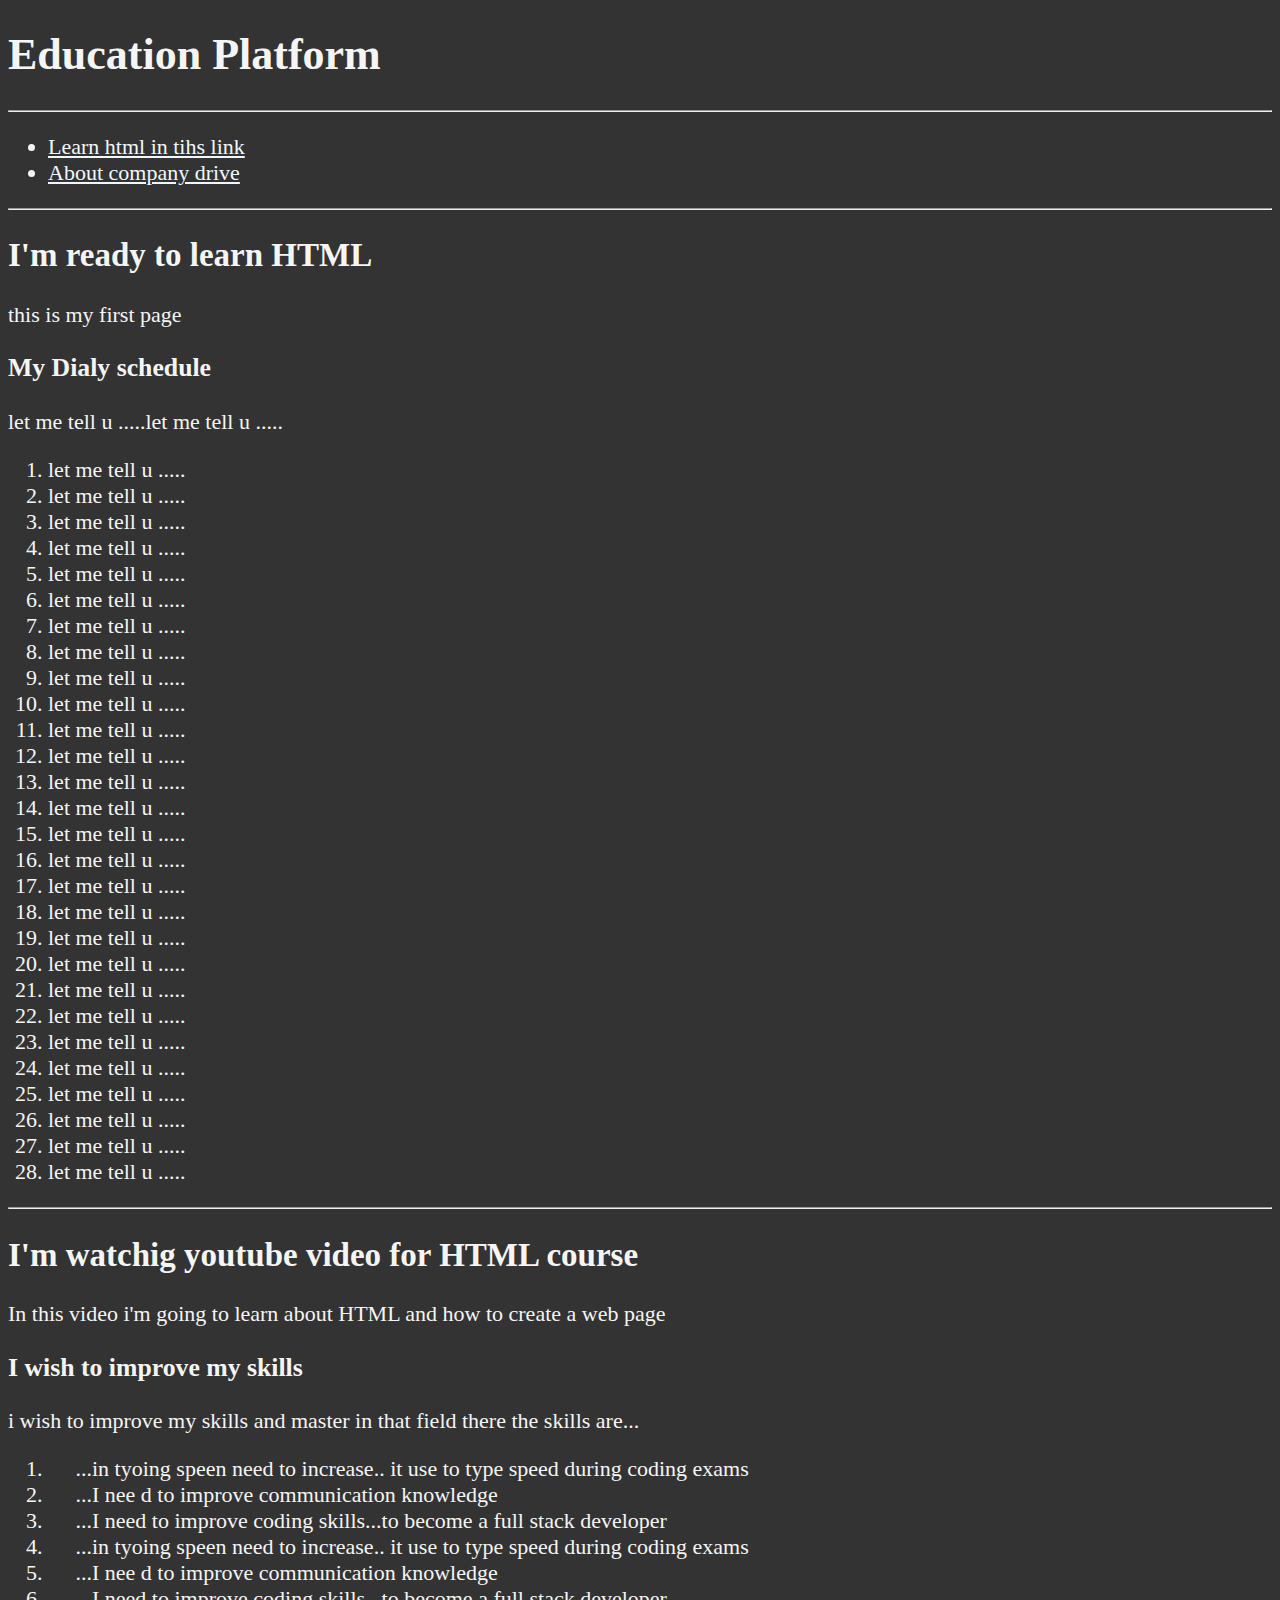
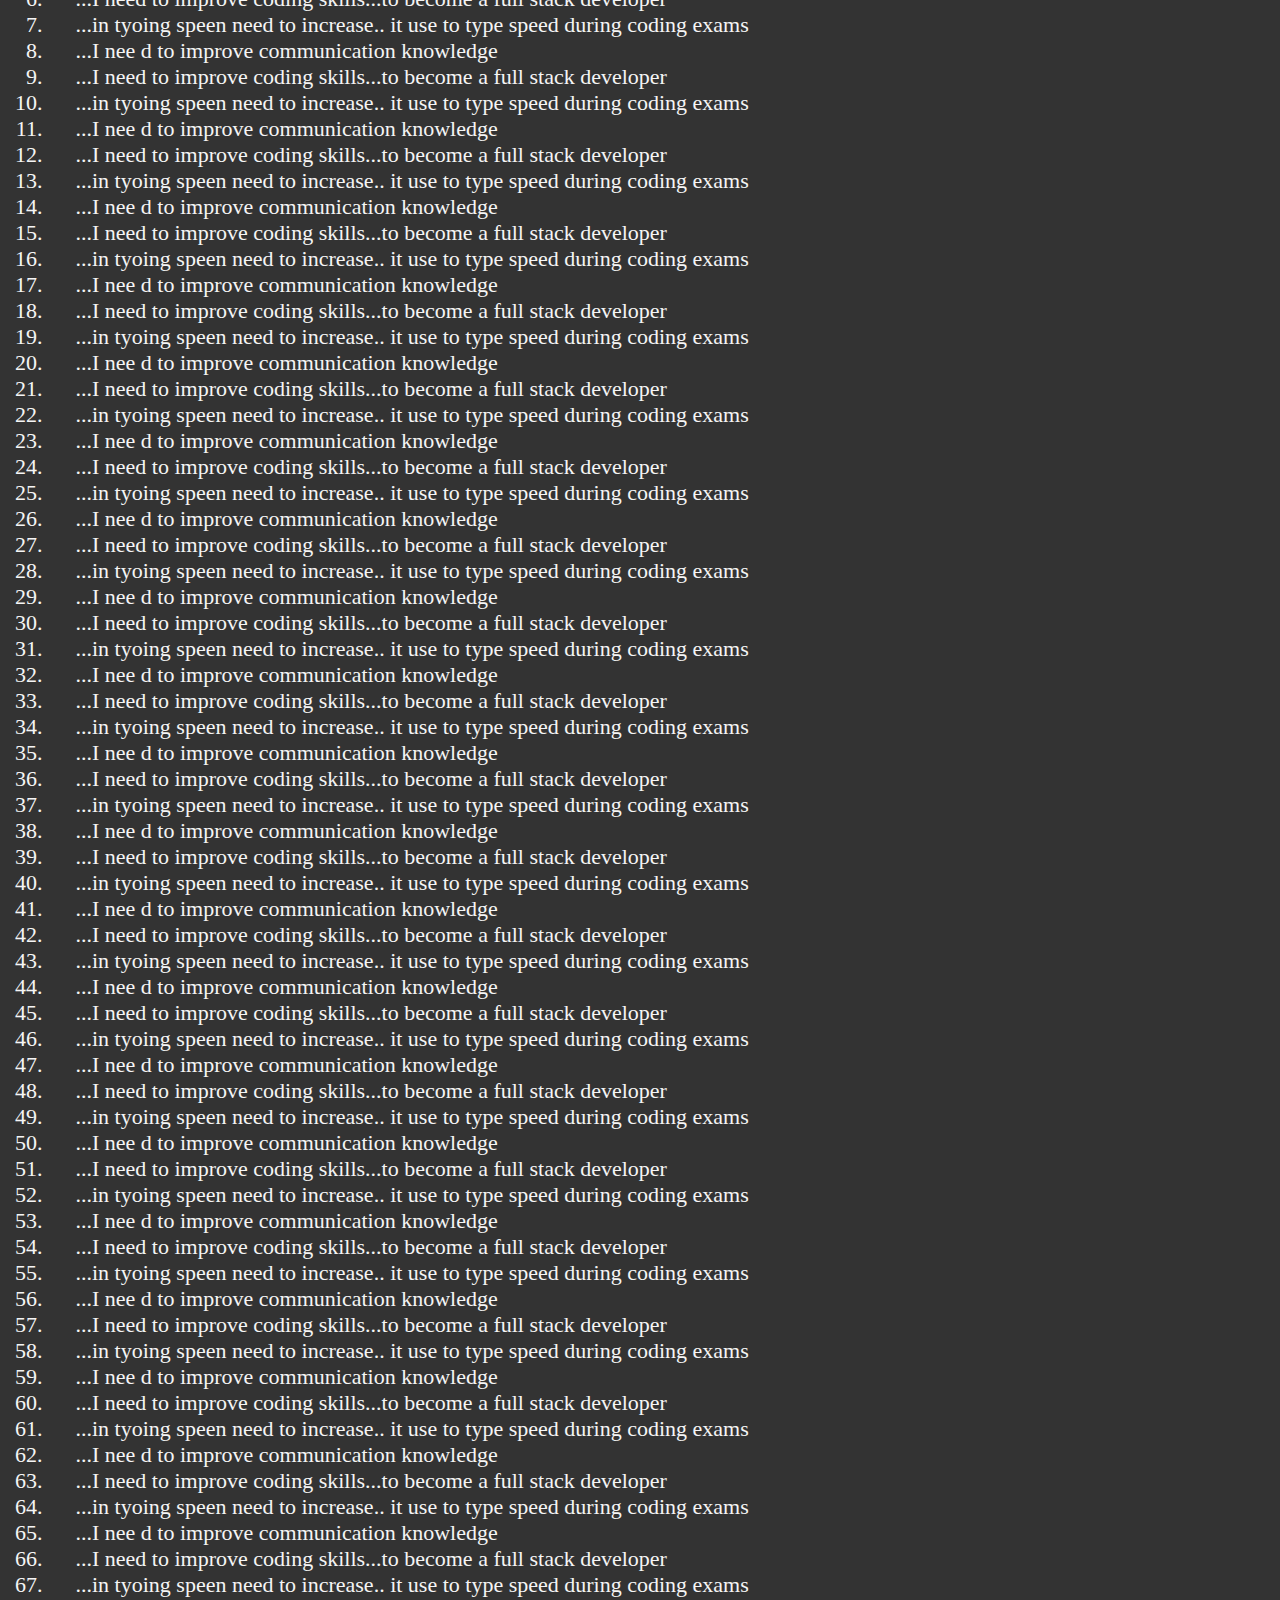
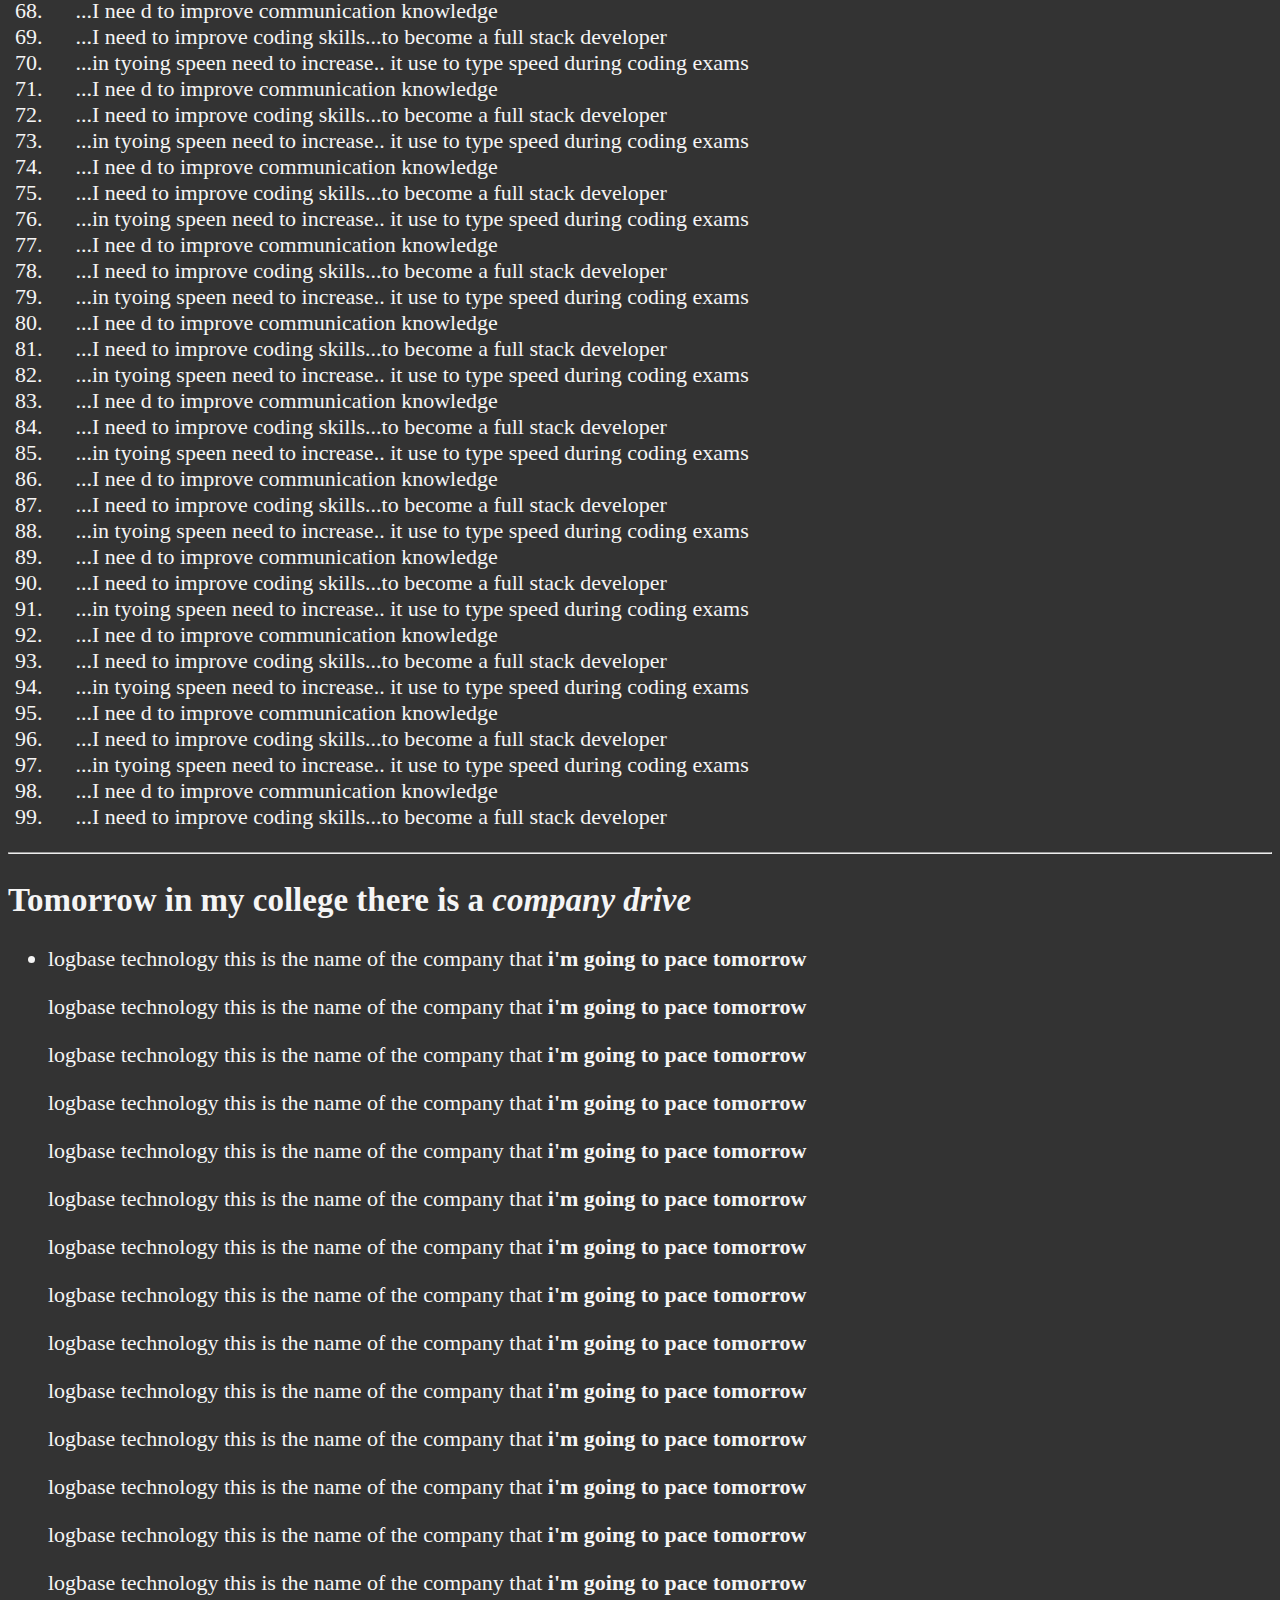
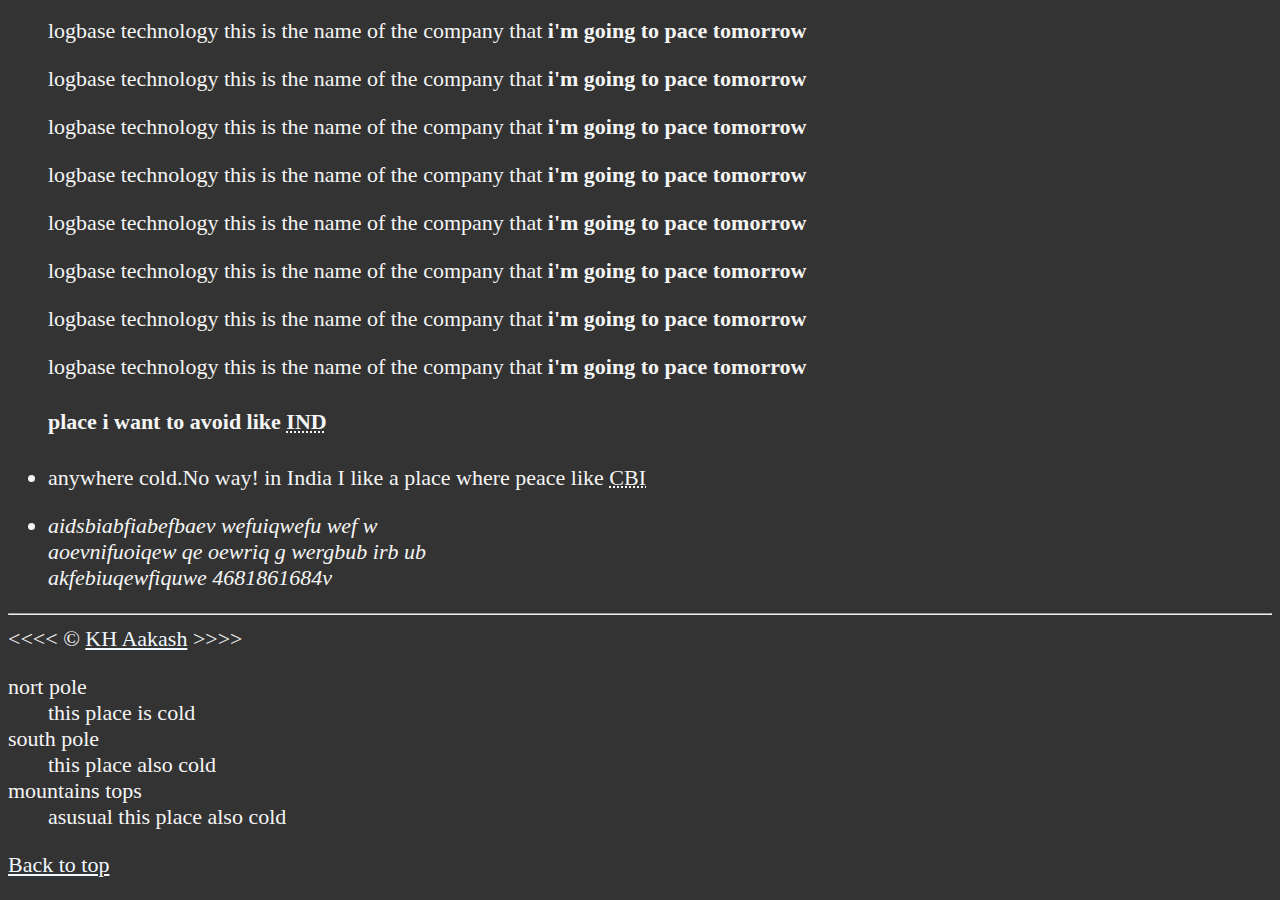
<file: index.html>
<!DOCTYPE html>
<html lang="en">

    <head>
        <meta charset="utf-8"> 
        <meta name="author" content="Aakash KH">
        <meta name="description" content="This page contain all the content I am learning how to create as i learn HTML. ">
        <title>this is mine</title>
        <link rel="icon" href="html ic-.png" type="image/x-icon">
        <link rel="stylesheet" href="main.css" type="text/css">
    </head>
    <body>
        <h1>Education Platform  </h1>

        <hr>

        <nav>
            <ul>
                <li>
                    <a href="# Watching youtube video">Learn html in tihs link </a>
                </li>
                <li>
                    <a href="# drive">About company drive</a>
                </li>
            </ul>
        </nav>
        <hr>
        <h2>I'm ready to learn HTML </h2>
        <p>this is my first page</p>

        <h3>My Dialy schedule </h3>
        <p>let me tell u .....let me tell u .....</p>
        <ol>
            <li>
                let me tell u .....
            </li>
            <li>
                let me tell u .....
            </li>
            <li>
                let me tell u .....
            </li>
            <li>
                let me tell u .....
            </li>
            <li>
                let me tell u .....
            </li>
            <li>
                let me tell u .....
            </li>
            <li>
                let me tell u .....
            </li>
            <li>
                let me tell u .....
            </li>
            <li>
                let me tell u .....
            </li>
            <li>
                let me tell u .....
            </li>
            <li>
                let me tell u .....
            </li>
            <li>
                let me tell u .....
            </li>
            <li>
                let me tell u .....
            </li>
            <li>
                let me tell u .....
            </li>
            <li>
                let me tell u .....
            </li>
            <li>
                let me tell u .....
            </li>
            <li>
                let me tell u .....
            </li>
            <li>
                let me tell u .....
            </li>
            <li>
                let me tell u .....
            </li>

            <li>
                let me tell u .....
            </li>
            <li>
                let me tell u .....
            </li>
            <li>
                let me tell u .....
            </li>
            <li>
                let me tell u .....
            </li>
            <li>
                let me tell u .....
            </li>
            <li>
                let me tell u .....
            </li>
            <li>
                let me tell u .....
            </li>
            <li>
                let me tell u .....
            </li>
            <li>
                let me tell u .....
            </li>

        </ol>

        <hr>
    <section id="watchig youtuube video  ">

        <h2>I'm watchig youtube video for HTML course  </h2>
        <p>In this video i'm going to learn about HTML and how to create a web page 
             </p>

        <h3>I wish to improve my skills  </h3>
        <p>i wish to improve my skills and master in that field there the skills are... </p>
        <ol>
            <li>&nbsp;&nbsp;&nbsp;&nbsp;&nbsp;...in tyoing speen need to increase.. it use to type speed during coding exams </li>
            <li>&nbsp;&nbsp;&nbsp;&nbsp;&nbsp;...I nee d to improve communication knowledge </li>
            <li>&nbsp;&nbsp;&nbsp;&nbsp;&nbsp;...I need to improve coding skills...to become a full stack developer </li>
            <li>&nbsp;&nbsp;&nbsp;&nbsp;&nbsp;...in tyoing speen need to increase.. it use to type speed during coding exams </li>
            <li>&nbsp;&nbsp;&nbsp;&nbsp;&nbsp;...I nee d to improve communication knowledge </li>
            <li>&nbsp;&nbsp;&nbsp;&nbsp;&nbsp;...I need to improve coding skills...to become a full stack developer </li>
            <li>&nbsp;&nbsp;&nbsp;&nbsp;&nbsp;...in tyoing speen need to increase.. it use to type speed during coding exams </li>
            <li>&nbsp;&nbsp;&nbsp;&nbsp;&nbsp;...I nee d to improve communication knowledge </li>
            <li>&nbsp;&nbsp;&nbsp;&nbsp;&nbsp;...I need to improve coding skills...to become a full stack developer </li>
            <li>&nbsp;&nbsp;&nbsp;&nbsp;&nbsp;...in tyoing speen need to increase.. it use to type speed during coding exams </li>
            <li>&nbsp;&nbsp;&nbsp;&nbsp;&nbsp;...I nee d to improve communication knowledge </li>
            <li>&nbsp;&nbsp;&nbsp;&nbsp;&nbsp;...I need to improve coding skills...to become a full stack developer </li>
            <li>&nbsp;&nbsp;&nbsp;&nbsp;&nbsp;...in tyoing speen need to increase.. it use to type speed during coding exams </li>
            <li>&nbsp;&nbsp;&nbsp;&nbsp;&nbsp;...I nee d to improve communication knowledge </li>
            <li>&nbsp;&nbsp;&nbsp;&nbsp;&nbsp;...I need to improve coding skills...to become a full stack developer </li>
            <li>&nbsp;&nbsp;&nbsp;&nbsp;&nbsp;...in tyoing speen need to increase.. it use to type speed during coding exams </li>
            <li>&nbsp;&nbsp;&nbsp;&nbsp;&nbsp;...I nee d to improve communication knowledge </li>
            <li>&nbsp;&nbsp;&nbsp;&nbsp;&nbsp;...I need to improve coding skills...to become a full stack developer </li>
            <li>&nbsp;&nbsp;&nbsp;&nbsp;&nbsp;...in tyoing speen need to increase.. it use to type speed during coding exams </li>
            <li>&nbsp;&nbsp;&nbsp;&nbsp;&nbsp;...I nee d to improve communication knowledge </li>
            <li>&nbsp;&nbsp;&nbsp;&nbsp;&nbsp;...I need to improve coding skills...to become a full stack developer </li>
            <li>&nbsp;&nbsp;&nbsp;&nbsp;&nbsp;...in tyoing speen need to increase.. it use to type speed during coding exams </li>
            <li>&nbsp;&nbsp;&nbsp;&nbsp;&nbsp;...I nee d to improve communication knowledge </li>
            <li>&nbsp;&nbsp;&nbsp;&nbsp;&nbsp;...I need to improve coding skills...to become a full stack developer </li>
            <li>&nbsp;&nbsp;&nbsp;&nbsp;&nbsp;...in tyoing speen need to increase.. it use to type speed during coding exams </li>
            <li>&nbsp;&nbsp;&nbsp;&nbsp;&nbsp;...I nee d to improve communication knowledge </li>
            <li>&nbsp;&nbsp;&nbsp;&nbsp;&nbsp;...I need to improve coding skills...to become a full stack developer </li>
            <li>&nbsp;&nbsp;&nbsp;&nbsp;&nbsp;...in tyoing speen need to increase.. it use to type speed during coding exams </li>
            <li>&nbsp;&nbsp;&nbsp;&nbsp;&nbsp;...I nee d to improve communication knowledge </li>
            <li>&nbsp;&nbsp;&nbsp;&nbsp;&nbsp;...I need to improve coding skills...to become a full stack developer </li>
            <li>&nbsp;&nbsp;&nbsp;&nbsp;&nbsp;...in tyoing speen need to increase.. it use to type speed during coding exams </li>
            <li>&nbsp;&nbsp;&nbsp;&nbsp;&nbsp;...I nee d to improve communication knowledge </li>
            <li>&nbsp;&nbsp;&nbsp;&nbsp;&nbsp;...I need to improve coding skills...to become a full stack developer </li>
            <li>&nbsp;&nbsp;&nbsp;&nbsp;&nbsp;...in tyoing speen need to increase.. it use to type speed during coding exams </li>
            <li>&nbsp;&nbsp;&nbsp;&nbsp;&nbsp;...I nee d to improve communication knowledge </li>
            <li>&nbsp;&nbsp;&nbsp;&nbsp;&nbsp;...I need to improve coding skills...to become a full stack developer </li>
            <li>&nbsp;&nbsp;&nbsp;&nbsp;&nbsp;...in tyoing speen need to increase.. it use to type speed during coding exams </li>
            <li>&nbsp;&nbsp;&nbsp;&nbsp;&nbsp;...I nee d to improve communication knowledge </li>
            <li>&nbsp;&nbsp;&nbsp;&nbsp;&nbsp;...I need to improve coding skills...to become a full stack developer </li>
            <li>&nbsp;&nbsp;&nbsp;&nbsp;&nbsp;...in tyoing speen need to increase.. it use to type speed during coding exams </li>
            <li>&nbsp;&nbsp;&nbsp;&nbsp;&nbsp;...I nee d to improve communication knowledge </li>
            <li>&nbsp;&nbsp;&nbsp;&nbsp;&nbsp;...I need to improve coding skills...to become a full stack developer </li>
            <li>&nbsp;&nbsp;&nbsp;&nbsp;&nbsp;...in tyoing speen need to increase.. it use to type speed during coding exams </li>
            <li>&nbsp;&nbsp;&nbsp;&nbsp;&nbsp;...I nee d to improve communication knowledge </li>
            <li>&nbsp;&nbsp;&nbsp;&nbsp;&nbsp;...I need to improve coding skills...to become a full stack developer </li>
            <li>&nbsp;&nbsp;&nbsp;&nbsp;&nbsp;...in tyoing speen need to increase.. it use to type speed during coding exams </li>
            <li>&nbsp;&nbsp;&nbsp;&nbsp;&nbsp;...I nee d to improve communication knowledge </li>
            <li>&nbsp;&nbsp;&nbsp;&nbsp;&nbsp;...I need to improve coding skills...to become a full stack developer </li>
            <li>&nbsp;&nbsp;&nbsp;&nbsp;&nbsp;...in tyoing speen need to increase.. it use to type speed during coding exams </li>
            <li>&nbsp;&nbsp;&nbsp;&nbsp;&nbsp;...I nee d to improve communication knowledge </li>
            <li>&nbsp;&nbsp;&nbsp;&nbsp;&nbsp;...I need to improve coding skills...to become a full stack developer </li>
            <li>&nbsp;&nbsp;&nbsp;&nbsp;&nbsp;...in tyoing speen need to increase.. it use to type speed during coding exams </li>
            <li>&nbsp;&nbsp;&nbsp;&nbsp;&nbsp;...I nee d to improve communication knowledge </li>
            <li>&nbsp;&nbsp;&nbsp;&nbsp;&nbsp;...I need to improve coding skills...to become a full stack developer </li>
            <li>&nbsp;&nbsp;&nbsp;&nbsp;&nbsp;...in tyoing speen need to increase.. it use to type speed during coding exams </li>
            <li>&nbsp;&nbsp;&nbsp;&nbsp;&nbsp;...I nee d to improve communication knowledge </li>
            <li>&nbsp;&nbsp;&nbsp;&nbsp;&nbsp;...I need to improve coding skills...to become a full stack developer </li>
            <li>&nbsp;&nbsp;&nbsp;&nbsp;&nbsp;...in tyoing speen need to increase.. it use to type speed during coding exams </li>
            <li>&nbsp;&nbsp;&nbsp;&nbsp;&nbsp;...I nee d to improve communication knowledge </li>
            <li>&nbsp;&nbsp;&nbsp;&nbsp;&nbsp;...I need to improve coding skills...to become a full stack developer </li>
            <li>&nbsp;&nbsp;&nbsp;&nbsp;&nbsp;...in tyoing speen need to increase.. it use to type speed during coding exams </li>
            <li>&nbsp;&nbsp;&nbsp;&nbsp;&nbsp;...I nee d to improve communication knowledge </li>
            <li>&nbsp;&nbsp;&nbsp;&nbsp;&nbsp;...I need to improve coding skills...to become a full stack developer </li>
            <li>&nbsp;&nbsp;&nbsp;&nbsp;&nbsp;...in tyoing speen need to increase.. it use to type speed during coding exams </li>
            <li>&nbsp;&nbsp;&nbsp;&nbsp;&nbsp;...I nee d to improve communication knowledge </li>
            <li>&nbsp;&nbsp;&nbsp;&nbsp;&nbsp;...I need to improve coding skills...to become a full stack developer </li>
            <li>&nbsp;&nbsp;&nbsp;&nbsp;&nbsp;...in tyoing speen need to increase.. it use to type speed during coding exams </li>
            <li>&nbsp;&nbsp;&nbsp;&nbsp;&nbsp;...I nee d to improve communication knowledge </li>
            <li>&nbsp;&nbsp;&nbsp;&nbsp;&nbsp;...I need to improve coding skills...to become a full stack developer </li>
            <li>&nbsp;&nbsp;&nbsp;&nbsp;&nbsp;...in tyoing speen need to increase.. it use to type speed during coding exams </li>
            <li>&nbsp;&nbsp;&nbsp;&nbsp;&nbsp;...I nee d to improve communication knowledge </li>
            <li>&nbsp;&nbsp;&nbsp;&nbsp;&nbsp;...I need to improve coding skills...to become a full stack developer </li>
            <li>&nbsp;&nbsp;&nbsp;&nbsp;&nbsp;...in tyoing speen need to increase.. it use to type speed during coding exams </li>
            <li>&nbsp;&nbsp;&nbsp;&nbsp;&nbsp;...I nee d to improve communication knowledge </li>
            <li>&nbsp;&nbsp;&nbsp;&nbsp;&nbsp;...I need to improve coding skills...to become a full stack developer </li>
            <li>&nbsp;&nbsp;&nbsp;&nbsp;&nbsp;...in tyoing speen need to increase.. it use to type speed during coding exams </li>
            <li>&nbsp;&nbsp;&nbsp;&nbsp;&nbsp;...I nee d to improve communication knowledge </li>
            <li>&nbsp;&nbsp;&nbsp;&nbsp;&nbsp;...I need to improve coding skills...to become a full stack developer </li>
            <li>&nbsp;&nbsp;&nbsp;&nbsp;&nbsp;...in tyoing speen need to increase.. it use to type speed during coding exams </li>
            <li>&nbsp;&nbsp;&nbsp;&nbsp;&nbsp;...I nee d to improve communication knowledge </li>
            <li>&nbsp;&nbsp;&nbsp;&nbsp;&nbsp;...I need to improve coding skills...to become a full stack developer </li>
            <li>&nbsp;&nbsp;&nbsp;&nbsp;&nbsp;...in tyoing speen need to increase.. it use to type speed during coding exams </li>
            <li>&nbsp;&nbsp;&nbsp;&nbsp;&nbsp;...I nee d to improve communication knowledge </li>
            <li>&nbsp;&nbsp;&nbsp;&nbsp;&nbsp;...I need to improve coding skills...to become a full stack developer </li>
            <li>&nbsp;&nbsp;&nbsp;&nbsp;&nbsp;...in tyoing speen need to increase.. it use to type speed during coding exams </li>
            <li>&nbsp;&nbsp;&nbsp;&nbsp;&nbsp;...I nee d to improve communication knowledge </li>
            <li>&nbsp;&nbsp;&nbsp;&nbsp;&nbsp;...I need to improve coding skills...to become a full stack developer </li>
            <li>&nbsp;&nbsp;&nbsp;&nbsp;&nbsp;...in tyoing speen need to increase.. it use to type speed during coding exams </li>
            <li>&nbsp;&nbsp;&nbsp;&nbsp;&nbsp;...I nee d to improve communication knowledge </li>
            <li>&nbsp;&nbsp;&nbsp;&nbsp;&nbsp;...I need to improve coding skills...to become a full stack developer </li>
            <li>&nbsp;&nbsp;&nbsp;&nbsp;&nbsp;...in tyoing speen need to increase.. it use to type speed during coding exams </li>
            <li>&nbsp;&nbsp;&nbsp;&nbsp;&nbsp;...I nee d to improve communication knowledge </li>
            <li>&nbsp;&nbsp;&nbsp;&nbsp;&nbsp;...I need to improve coding skills...to become a full stack developer </li>
            <li>&nbsp;&nbsp;&nbsp;&nbsp;&nbsp;...in tyoing speen need to increase.. it use to type speed during coding exams </li>
            <li>&nbsp;&nbsp;&nbsp;&nbsp;&nbsp;...I nee d to improve communication knowledge </li>
            <li>&nbsp;&nbsp;&nbsp;&nbsp;&nbsp;...I need to improve coding skills...to become a full stack developer </li>
            <li>&nbsp;&nbsp;&nbsp;&nbsp;&nbsp;...in tyoing speen need to increase.. it use to type speed during coding exams </li>
            <li>&nbsp;&nbsp;&nbsp;&nbsp;&nbsp;...I nee d to improve communication knowledge </li>
            <li>&nbsp;&nbsp;&nbsp;&nbsp;&nbsp;...I need to improve coding skills...to become a full stack developer </li>
        </ol>

    </section>

    <hr>

    <section id=" drive">
        <h2>Tomorrow in my college there is a <em> company drive</em> </h2>
        <ul>
            <li>
        <p>logbase technology this is the name of the company that <strong>i'm going to pace tomorrow</strong> </p>
        <p>logbase technology this is the name of the company that <strong>i'm going to pace tomorrow</strong> </p>
        <p>logbase technology this is the name of the company that <strong>i'm going to pace tomorrow</strong> </p>
        <p>logbase technology this is the name of the company that <strong>i'm going to pace tomorrow</strong> </p>
        <p>logbase technology this is the name of the company that <strong>i'm going to pace tomorrow</strong> </p>
        <p>logbase technology this is the name of the company that <strong>i'm going to pace tomorrow</strong> </p>
        <p>logbase technology this is the name of the company that <strong>i'm going to pace tomorrow</strong> </p><p>logbase technology this is the name of the company that <strong>i'm going to pace tomorrow</strong> </p>
        <p>logbase technology this is the name of the company that <strong>i'm going to pace tomorrow</strong> </p>
        <p>logbase technology this is the name of the company that <strong>i'm going to pace tomorrow</strong> </p>
        <p>logbase technology this is the name of the company that <strong>i'm going to pace tomorrow</strong> </p>
        <p>logbase technology this is the name of the company that <strong>i'm going to pace tomorrow</strong> </p>
        <p>logbase technology this is the name of the company that <strong>i'm going to pace tomorrow</strong> </p>
        <p>logbase technology this is the name of the company that <strong>i'm going to pace tomorrow</strong> </p>
        <p>logbase technology this is the name of the company that <strong>i'm going to pace tomorrow</strong> </p>
        <p>logbase technology this is the name of the company that <strong>i'm going to pace tomorrow</strong> </p>
        <p>logbase technology this is the name of the company that <strong>i'm going to pace tomorrow</strong> </p>
        <p>logbase technology this is the name of the company that <strong>i'm going to pace tomorrow</strong> </p>
        <p>logbase technology this is the name of the company that <strong>i'm going to pace tomorrow</strong> </p>
        <p>logbase technology this is the name of the company that <strong>i'm going to pace tomorrow</strong> </p><p>logbase technology this is the name of the company that <strong>i'm going to pace tomorrow</strong> </p>
        <p>logbase technology this is the name of the company that <strong>i'm going to pace tomorrow</strong> </p>
    </li>
        <h4>place i want to avoid like <abbr title="India">IND</abbr></h4>
        <li><p>anywhere cold.No way! in India I like a place where peace like <abbr title="coimbatore">CBI</abbr></p></li>
    <li>
        <address>
            aidsbiabfiabefbaev  wefuiqwefu wef w <br>
            aoevnifuoiqew qe oewriq g wergbub irb ub  <br>
            akfebiuqewfiquwe 4681861684v 
        </address>
    </li>
    </ul>
        <hr> 
        &lt;&lt;&lt;&lt; &copy; <a href="about .html">KH Aakash</a>  &gt;&gt;&gt;&gt;

        <dl>
            <dt>nort pole </dt>
            <dd>this place is cold </dd>

            <dt>south pole</dt>
            <dd>this place also cold </dd>

            <dt>mountains tops</dt>
            <dd>asusual this place also cold </dd>
        </dl>

    </section>
        
    <p>
        <a href="#">Back to top</a>
    </p>
         
    </body>
</html>
</file>
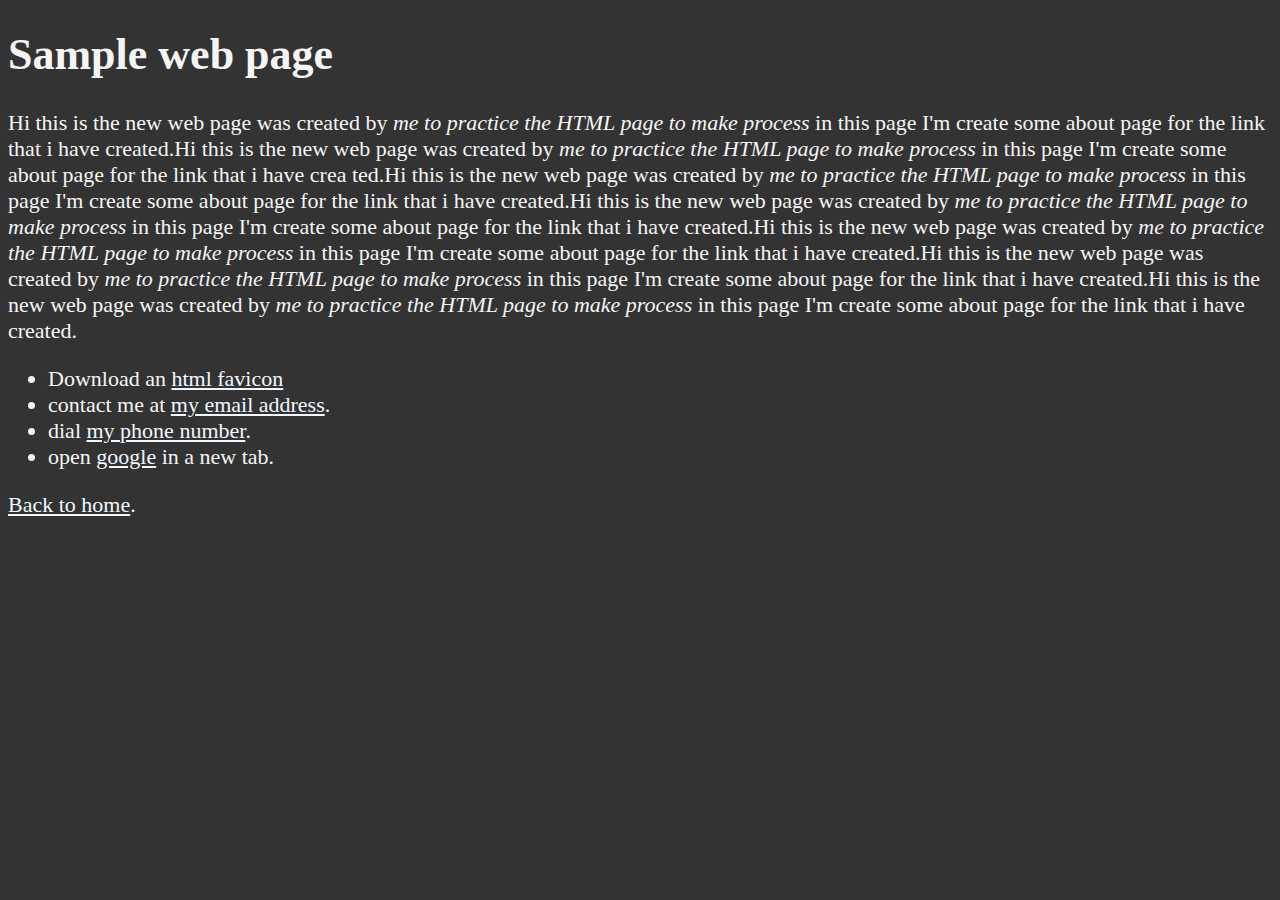
<file: about .html>
<!DOCTYPE html>
<html lang="en">

    <head>
        <meta charset="utf-8"> 
        <meta name="author" content="Aakash KH">
        <meta name="description" content="This page contain all the content I am learning how to create as i learn HTML. ">
        <title>this is mine</title>
        <link rel="icon" href="html ic-.png" type="image/x-icon">
        <link rel="stylesheet" href="main.css" type="text/css">
    </head>
    <body>
       <h1>Sample web page </h1>
       
       <p>Hi this is the new web page was created by <em> me to practice the HTML page to make process  </em>in this page I'm create some about page for the link that i have created.Hi this is the new web page was created by <em> me to practice the HTML page to make process  </em>in this page I'm create some about page for the link that i have crea ted.Hi this is the new web page was created by <em> me to practice the HTML page to make process  </em>in this page I'm create some about page for the link that i have created.Hi this is the new web page was created by <em> me to practice the HTML page to make process  </em>in this page I'm create some about page for the link that i have created.Hi this is the new web page was created by <em> me to practice the HTML page to make process  </em>in this page I'm create some about page for the link that i have created.Hi this is the new web page was created by <em> me to practice the HTML page to make process  </em>in this page I'm create some about page for the link that i have created.Hi this is the new web page was created by <em> me to practice the HTML page to make process  </em>in this page I'm create some about page for the link that i have created.
       </p>

       <ul>
        <li>
            Download an <a href="html ic-.png" download="">html favicon</a>
        </li>
        <li> 
            contact me at <a href="mailto:kgfrocky@gmail.com">my email address</a>.
        </li>
        <li>
            dial <a href="tel:+1234567890">my phone number</a>.
        </li>
        <li>
            open <a href="www.google.com">google</a> in a new tab.
        </li>
       </ul>

       <p>
        <a href="/">Back to home</a>.
       </p>

    </body>
</html>
</file>
<file: main.css>
html {
    font-size: 22px;

}
body {
    background-color: #333;
    color: whitesmoke;
}

a {
    color: aliceblue;
}

a:visited {
    color: lightgreen;
}

a:hover , a:active {
    color: #eee;
}
</file>
